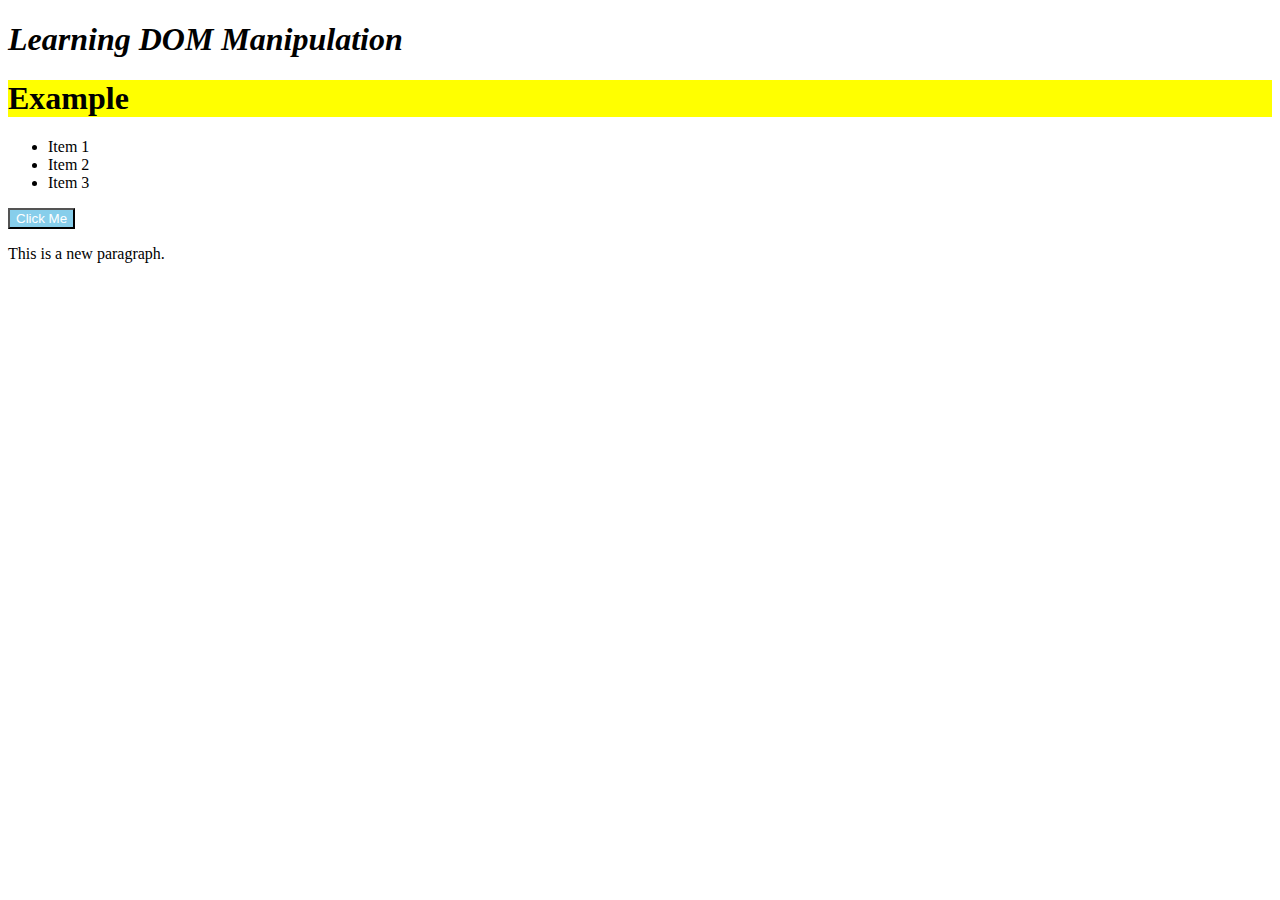
<file: DOM Manipulation/index.html>
<!DOCTYPE html>
<html lang="en">
<head>
    <meta charset="UTF-8">
    <meta name="viewport" content="width=device-width, initial-scale=1.0">
    <title>DOM Manipulation</title>
    <style>
        .highlight {
            background-color: yellow;
        }
    </style>
</head>
<body>
    <h1 class="heading1" id="heading">Welcome to DOM Manipulation</h1>

    <h1>Example</h1>

    <ul id="list">
        <li>Item 1</li>
        <li>Item 2</li>
        <li>Item 3</li>
    </ul>

    <button id="btn">Click Me</button>

    <div class="container"></div>

    <script src="script.js"></script>
</body>
</html>
</file>
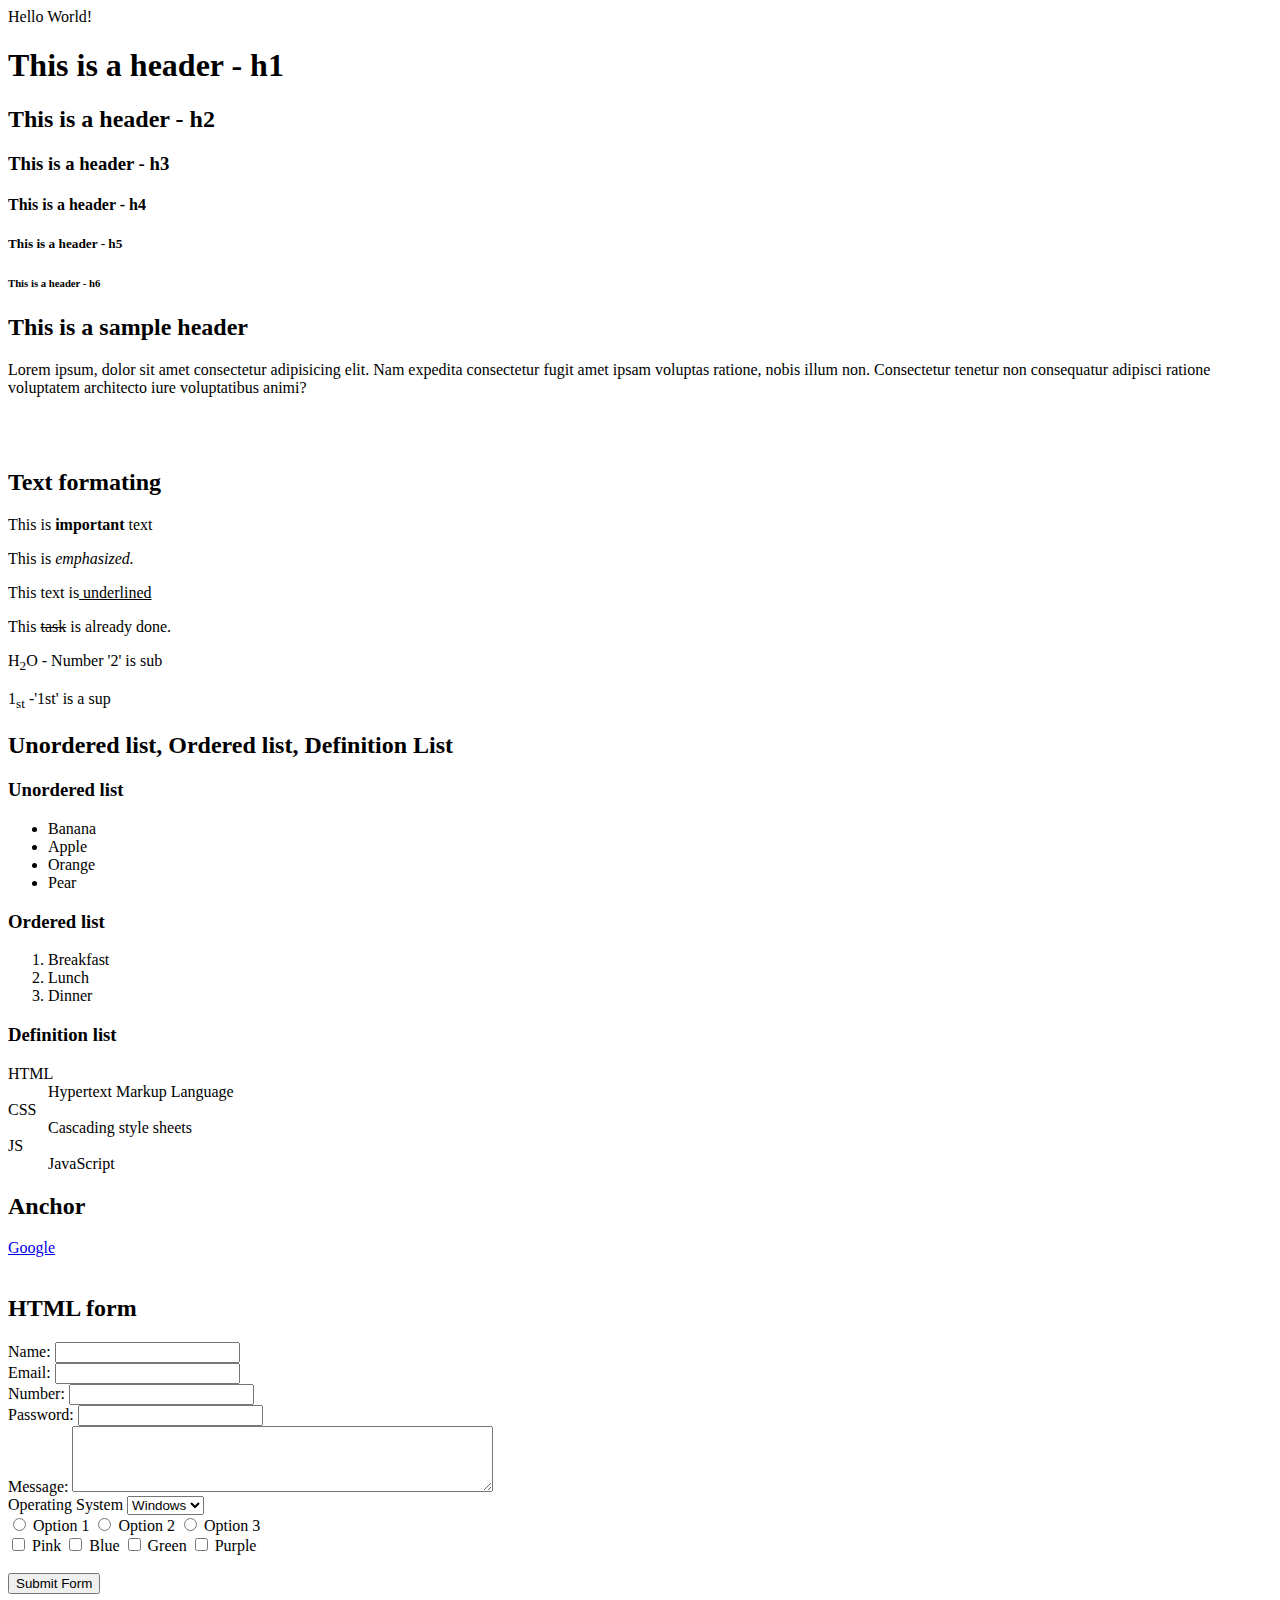
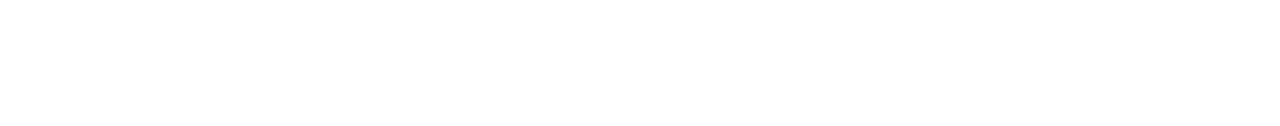
<file: HTML/index.html>
<html lang="en">
<head>
    <meta charset="UTF-8">
    <meta name="viewport" content="width=device-width, initial-scale=1.0">
    <title>This is my first website</title>
</head>
<body>
    Hello World!
    <h1>This is a header - h1</h1>
    <h2>This is a header - h2</h2>
    <h3>This is a header - h3</h3>
    <h4>This is a header - h4</h4>
    <h5>This is a header - h5</h5>
    <h6>This is a header - h6</h6>

    <h2>This is a sample header</h2>
    <p>Lorem ipsum, dolor sit amet consectetur adipisicing elit. Nam expedita consectetur fugit amet ipsam voluptas ratione, nobis illum non. Consectetur tenetur non consequatur adipisci ratione voluptatem architecto iure voluptatibus animi?</p>
    <br>
    <br>


    <h2>Text formating</h2>
    <p>This is <strong>important</strong> text</p>
    <p>This is <em>emphasized.</em></p>
    <p>This text is<u> underlined</u></p>
    <p>This <s>task</s> is already done.</p>
    <p>H<sub>2</sub>O - Number '2' is sub</p>
    <p>1<sub>st</sub> -'1st' is a sup</p>

    <h2>Unordered list, Ordered list, Definition List</h2>
    <h3>Unordered list</h3>
    <ul>
        <li>Banana</li>
        <li>Apple</li>
        <li>Orange</li>
        <li>Pear</li>
    </ul>

    <h3>Ordered list</h3>
    <ol>
        <li>Breakfast</li>
        <li>Lunch</li>
        <li>Dinner</li>
    </ol>

    <h3>Definition list</h3>
    <dl>
        <dt>HTML</dt>
        <dd>Hypertext Markup Language</dd>
        <dt>CSS</dt>
        <dd>Cascading style sheets</dd>
        <dt>JS</dt>
        <dd>JavaScript</dd>
    </dl>

    <h2>Anchor</h2>
    <a href="https://www.google.com">Google</a>


    <br>
    <br>  
    
    <h2>HTML form</h2>
    <form>
        <label for="name">Name:</label>
        <input type="text" name="name" required>
        <br>

        <label for="email">Email:</label>
        <input type="email" name="email" required>
        <br>

        <label for="phone">Number:</label>
        <input type="number" name="phone">
        <br>

        <label for="password">Password:</label>
        <input type="password" name="password">
        <br>

        <label for="message">Message:</label>
        <textarea name="message" rows="4" cols="50"></textarea>
        <br>

        <label for="OS">Operating System</label>
        <select name="OS">
            <option value="windows">Windows</option>
            <option value="mac">Mac</option>
            <option value="Linux">Linux</option>
        </select> 
        <br>

        <input type="radio" name="options" value="option1">
        <label for="option">Option 1</label>
        <input type="radio" name="options" value="option2">
        <label for="option">Option 2</label>       

        <input type="radio" name="differentOption" value="option3">
        <label for="option">Option 3</label> 

        <br>

        <input type="checkbox" name="pink" value="pink">
        <label for="pink">Pink</label>
        <input type="checkbox" name="blue" value="blue">
        <label for="blue">Blue</label>      
        <input type="checkbox" name="green" value="green">
        <label for="green">Green</label> 
        <input type="checkbox" name="Purple" value="purple">
        <label for="purple">Purple</label>

        <br><br>
        
        <button type="submit">Submit Form</button>
    </form>

    <br><br><br><br><br><br>

</body>

</html>
</file>
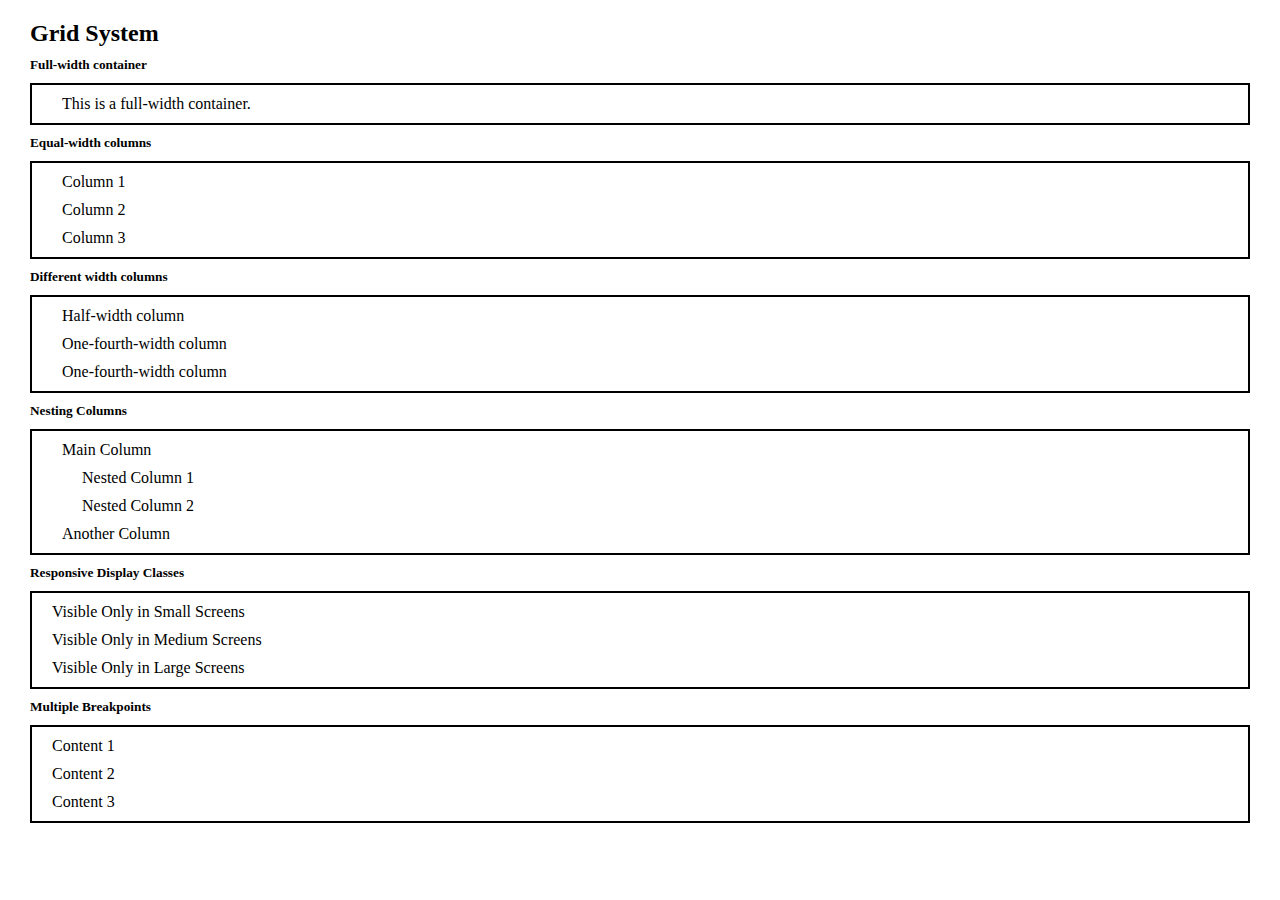
<file: Bootstrap/strapsystem.html>
<!DOCTYPE html>
<html lang="en">
<head>
    <title>Bootstrap Grid System</title>
    <style>
        * {
            margin: 10px;
        }
        .container {
            border: 2px black solid;
        }
    </style>
    <link href="https://cdn.jsdelivr.net/npm/bootstrap@5.3.2/dist/css/bootstrap.min.css" rel="stylesheet" integrity="sha384-T3c6CoIi6uLrA9TneNEoa7RxnatzjcDSCmG1MXxSR1GAsXEV/Dwwykc2MPK8M2HN" crossorigin="anonymous">
</head>
<body>
    <h2>Grid System</h2>

    <h5>Full-width container</h5>
    <div class="container">
        <div class="row">
            <div class="col">
                <p>This is a full-width container.</p>
            </div>
        </div>
    </div>

    <h5>Equal-width columns</h5>
    <div class="container">
        <div class="row">
            <div class="col">
                <p>Column 1</p>
            </div>
            <div>
                <p>Column 2</p>
            </div>
            <div>
                <p>Column 3</p>
            </div>
        </div>
    </div>

    <h5>Different width columns</h5>
    <div class="container">
        <div class="row">
            <div class="col-6">
                <p>Half-width column</p>
            </div>
            <div class="col-3">
                <p>One-fourth-width column</p>
            </div>
            <div class="col-3">
                <p>One-fourth-width column</p>
            </div>
        </div>
    </div>

    <h5>Nesting Columns</h5>
    <div class="container">
        <div class="row">
            <div class="col-6 border">
                <p>Main Column</p>
                <div class="row">
                    <div class="col">
                        <p>Nested Column 1</p>
                    </div>
                    <div class="col">
                        <p>Nested Column 2</p>
                    </div>
                </div>
            </div>
            <div class="col-6">
                <p>Another Column</p>
            </div>
        </div>
    </div>

    <h5>Responsive Display Classes</h5>
    <div class="container">
        <div class="row">
            <div class="d-none d-sm-block d-md-none">Visible Only in Small Screens</div>
            <div class="d-none d-md-block d-lg-none">Visible Only in Medium Screens</div>
            <div class="d-none d-lg-block d-xl-none">Visible Only in Large Screens</div>
        </div>
    </div>

    <h5>Multiple Breakpoints</h5>
    <div class="container">
        <div class="row">
            <div class="col-sm-6 col-md-4">Content 1</div>
            <div class="col-sm-6 col-md-4">Content 2</div>
            <div class="col-sm-6 col-md-4">Content 3</div>
        </div>
    </div>
    <script src="https://cdn.jsdelivr.net/npm/bootstrap@5.3.2/dist/js/bootstrap.bundle.min.js" integrity="sha384-C6RzsynM9kWDrMNeT87bh95OGNyZPhcTNXj1NW7RuBCsyN/o0jlpcV8Qyq46cDfL" crossorigin="anonymous"></script>
</body>
</html>
</file>
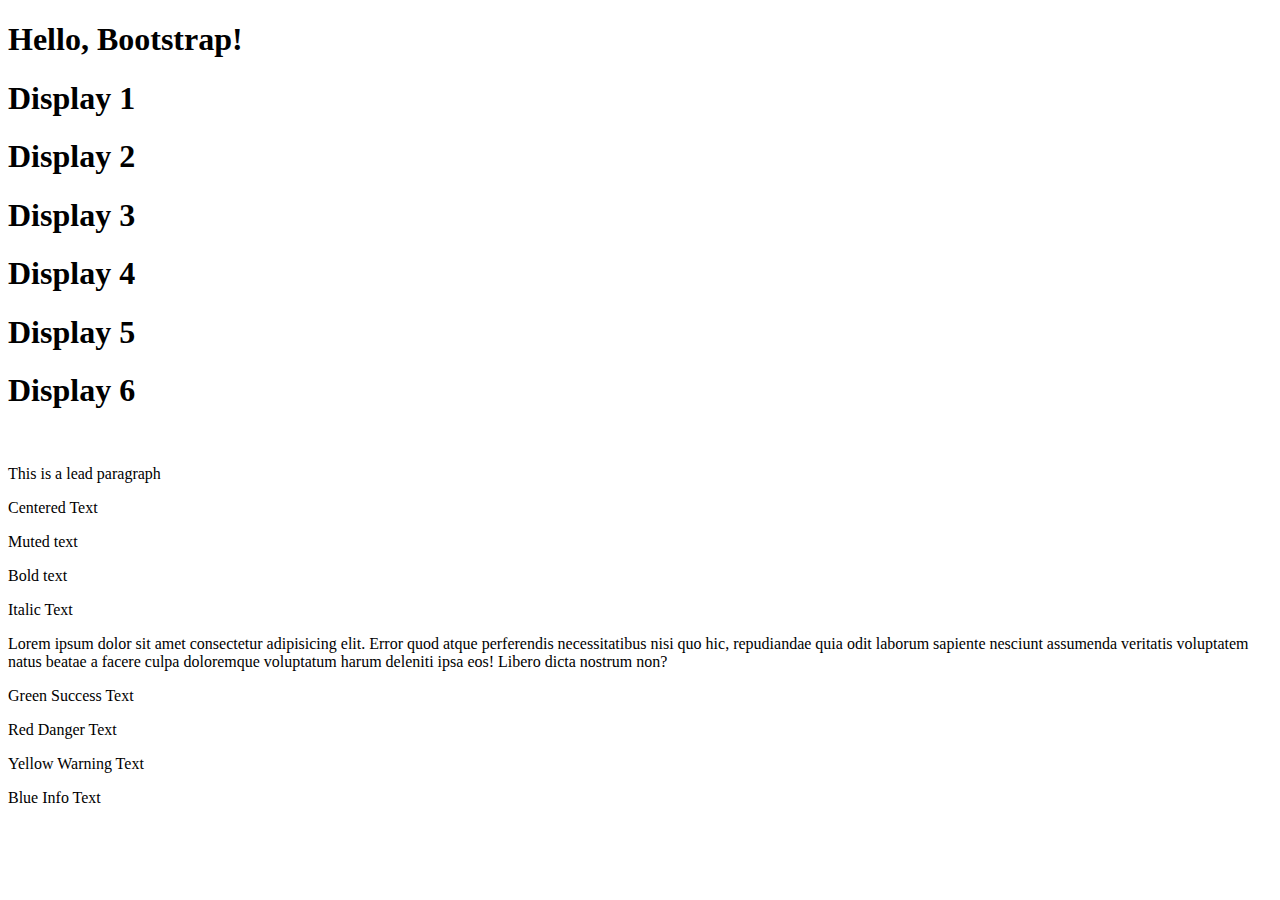
<file: Bootstrap/typography.html>
<!DOCTYPE html>
<html lang="en">
<head>
    <title>Bootstrap Typography</title>
<link href="https://cdn.jsdelivr.net/npm/bootstrap@5.3.2/dist/css/bootstrap.min.css" rel="stylesheet" integrity="sha384-T3c6CoIi6uLrA9TneNEoa7RxnatzjcDSCmG1MXxSR1GAsXEV/Dwwykc2MPK8M2HN" crossorigin="anonymous">
</head>
<body>
    <h1>Hello, Bootstrap!</h1>

    <h1 class="display-1">Display 1</h1>
    <h1 class="display-2">Display 2</h1>
    <h1 class="display-3">Display 3</h1>
    <h1 class="display-4">Display 4</h1>
    <h1 class="display-5">Display 5</h1>
    <h1 class="display-6">Display 6</h1>
    <br>

    <p class="lead">This is a lead paragraph</p>
    <p class="text-center">Centered Text</p>

    <p class="text-muted">Muted text</p>
    <p class="fw-bold">Bold text</p>
    <p class="fst-italic">Italic Text</p>

    <p class="text-structure" style="max: width 200px;">Lorem ipsum dolor sit amet consectetur adipisicing elit. Error quod atque perferendis necessitatibus nisi quo hic, repudiandae quia odit laborum sapiente nesciunt assumenda veritatis voluptatem natus beatae a facere culpa doloremque voluptatum harum deleniti ipsa eos! Libero dicta nostrum non?</p>

    <p class="text-success">Green Success Text</p>
    <p class="text-danger">Red Danger Text</p>
    <p class="text-warning">Yellow Warning Text</p>
    <p>Blue Info Text</p>

    <script src="https://cdn.jsdelivr.net/npm/bootstrap@5.3.2/dist/js/bootstrap.bundle.min.js" integrity="sha384-C6RzsynM9kWDrMNeT87bh95OGNyZPhcTNXj1NW7RuBCsyN/o0jlpcV8Qyq46cDfL" crossorigin="anonymous"></script>
</body>
</html>
</file>
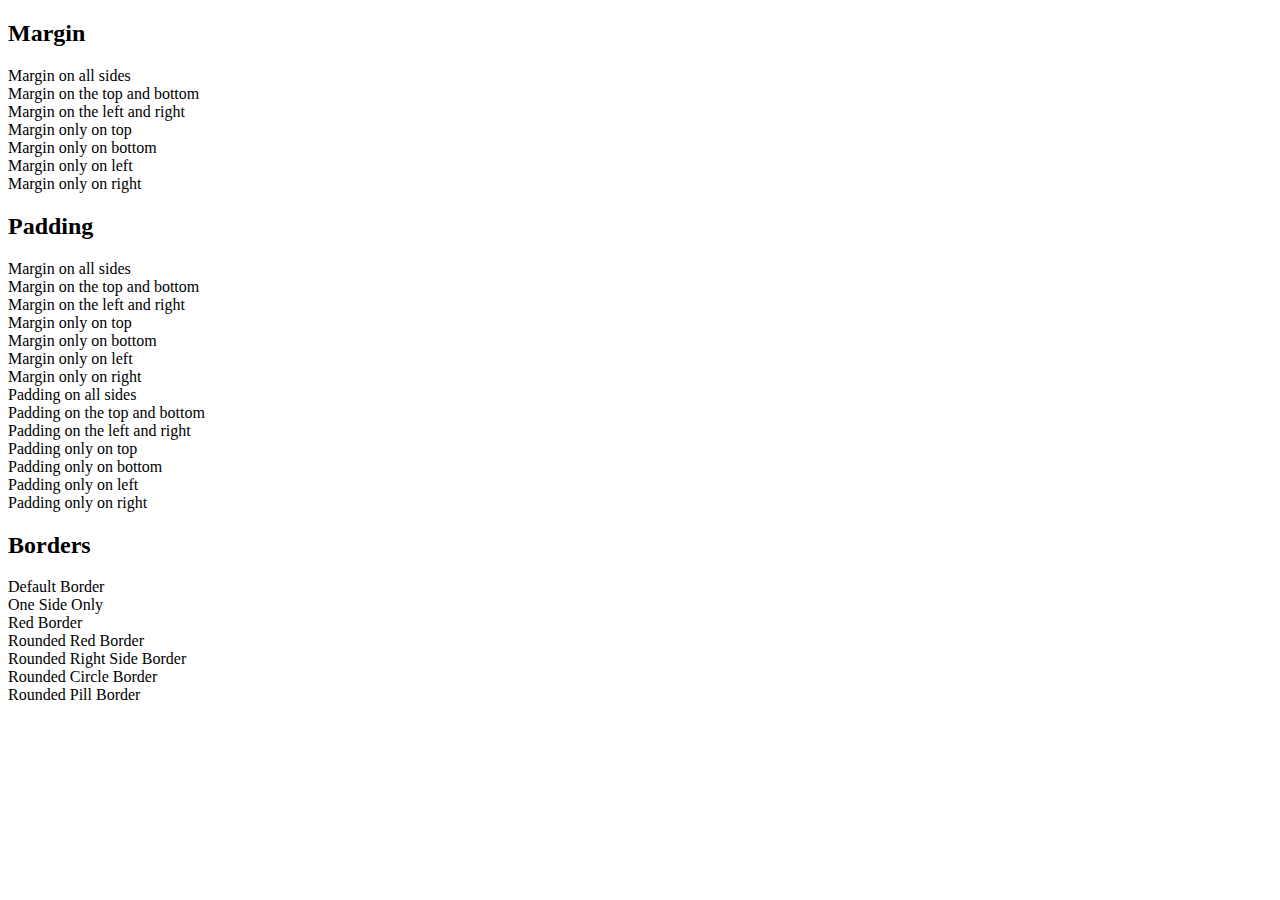
<file: Bootstrap/utilities.html>
<!DOCTYPE html>
<html lang="en">
<head>
    <title>Bootstrap Utility Classes</title>
    <link href="https://cdn.jsdelivr.net/npm/bootstrap@5.3.2/dist/css/bootstrap.min.css" rel="stylesheet" integrity="sha384-T3c6CoIi6uLrA9TneNEoa7RxnatzjcDSCmG1MXxSR1GAsXEV/Dwwykc2MPK8M2HN" crossorigin="anonymous">
</head>
<body class="m-3">
    <h2>Margin</h2>

    <div class="container border m-3>
        <div class="row m-3 border">Margin on all sides</div>
        <div class="row border my-3">Margin on the top and bottom</div>
        <div class="row border mx-3">Margin on the left and right</div>
        <div class="row border mt-3">Margin only on top</div>
        <div class="row border mb-3">Margin only on bottom</div>
        <div class="row border ms-3">Margin only on left</div>
        <div class="row border me-3">Margin only on right</div>
    </div>

    <h2>Padding</h2>
    <div class="container border m-3>
        <div class="row border p-3">Margin on all sides</div>
        <div class="rpw border py-3" >Margin on the top and bottom</div>
        <div class="row border px-3">Margin on the left and right</div>
        <div class="row border pt-3">Margin only on top</div>
        <div class="row border pb-3">Margin only on bottom</div>
        <div class="row border ps-3">Margin only on left</div>
        <div class="row border pe-3">Margin only on right</div>
    </div>

    <div class="container border m-3">
        <div>Padding on all sides</div>
        <div>Padding on the top and bottom</div>
        <div>Padding on the left and right</div>
        <div>Padding only on top</div>
        <div>Padding only on bottom</div>
        <div>Padding only on left</div>
        <div>Padding only on right</div>
    </div>

    <h2>Borders</h2>

    <div class="container">
        <div class="row-border mb-2">Default Border</div>
        <div class="row-border top">One Side Only</div>
        <div class="row-border border-danger mb-2">Red Border</div>
        <div class="row-border rounded">Rounded Red Border</div>
        <div class="row-border rounded border-danger mb-2">Rounded Right Side Border</div>
        <div class="row-border rounded-danger rounded-end mb-3">Rounded Circle Border</div>
        <div class="row border border-danger rounded-pill">Rounded Pill Border</div>
    </div>
</body>
</html>
</file>
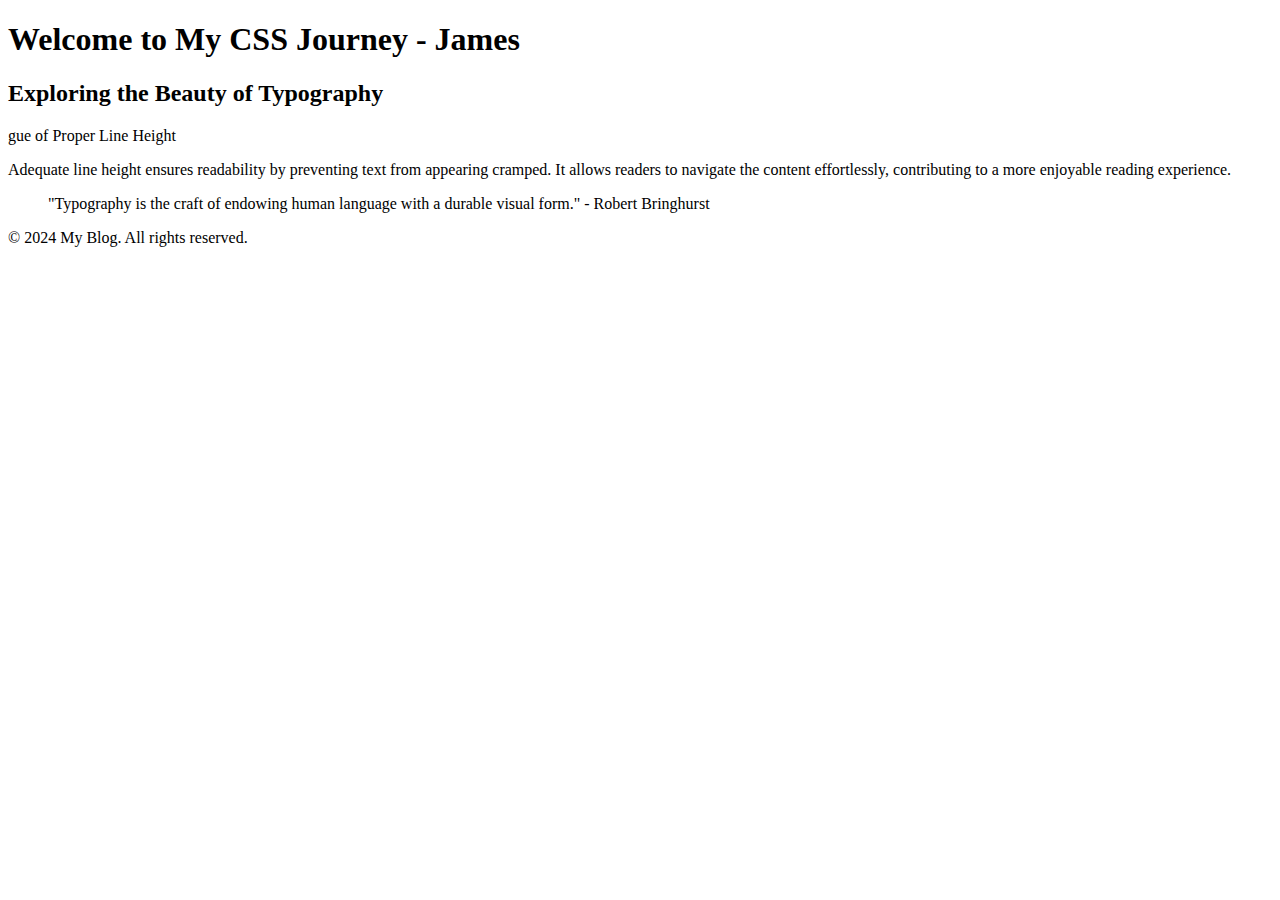
<file: CSS/activity.html>
<!DOCTYPE html>
<html lang="en">
<head>
    <meta charset="UTF-8">
    <meta name="viewport" content="width=device-width, initial-scale=1.0">
    <title>Typography Activity</title>
    <link rel="stylesheet" href="activity.css"> <!-- Assuming your CSS is in a file named "styles.css" -->
</head>
<body>

    <!-- Use any font style and size -->
    <header class="font-family-size bold center-align">
        <h1>Welcome to My CSS Journey - James</h1>
    </header>

    <article class="italic underline">
        <h2 class="text-shadow">Exploring the Beauty of Typography</h2>
        <p>
gue of Proper Line Height</h3>
        <p>
            Adequate line height ensures readability by preventing text from appearing cramped. It allows readers to
            navigate the content effortlessly, contributing to a more enjoyable reading experience.
        </p>
    </section>

    <blockquote class="letter-spacing">
        <p>
            "Typography is the craft of endowing human language with a durable visual form."
            <span>- Robert Bringhurst</span>
        </p>
    </blockquote>

    <footer class="center-align line-through">
        <p>&copy; 2024 My Blog. All rights reserved.</p>
    </footer>

</body>
</html>
</file>
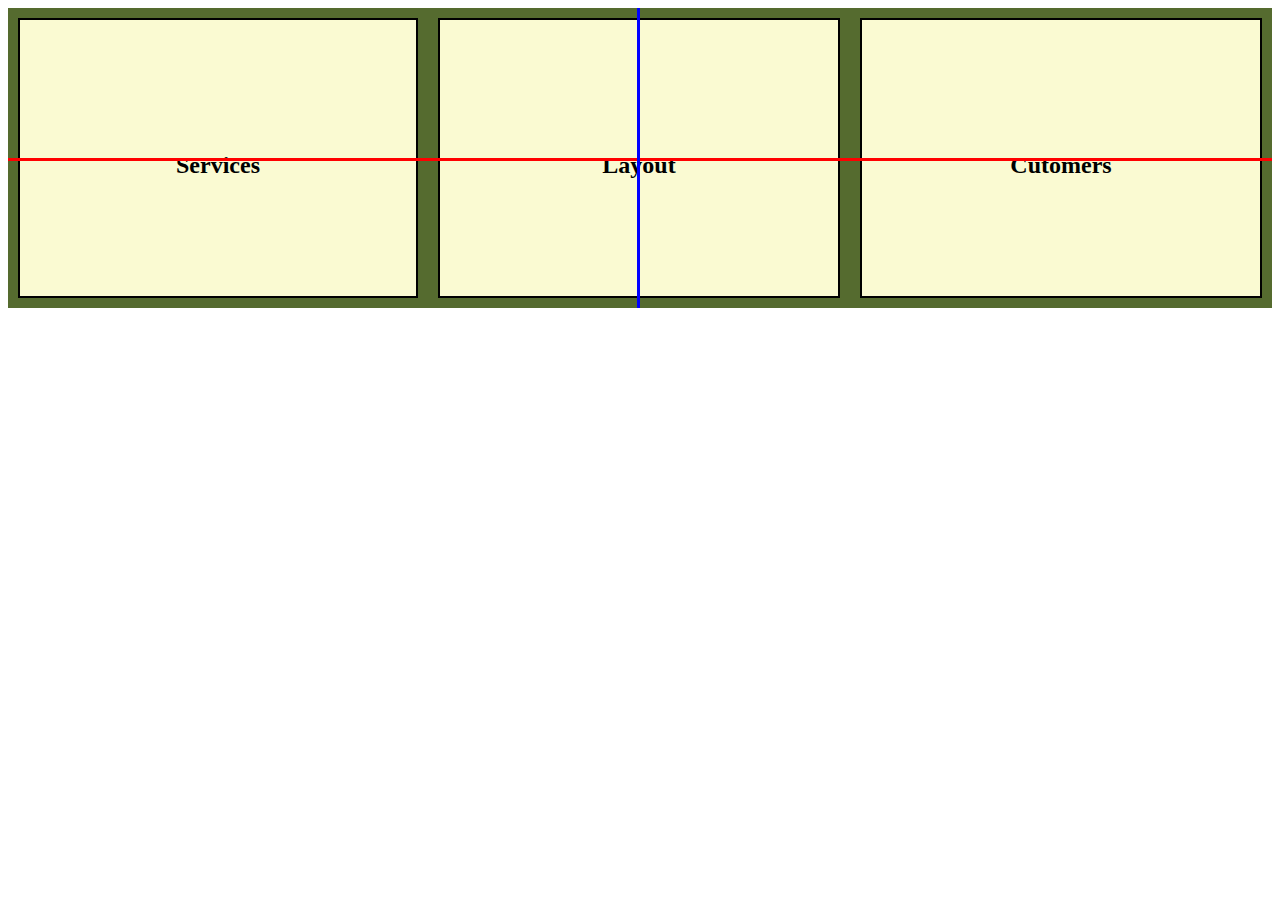
<file: CSS/flexbox.html>
<!DOCTYPE html>
<html lang="en">
<head>
    <link rel="stylesheet" href="flexbox.css">
    <title>Flexbox</title>
</head>
<body>


    <div class="container flexContainer">
        <div class="flexItems flexItem1" style="background-image: url(https://cdn-icons-png.flaticon.com/512/5062/5062832.png); ">
            <h2>Services</h2>
        </div>
        <div class="flexItems flexItem2" style="background-image: url(https://cdn-icons-png.flaticon.com/512/1077/1077183.png);">
            <h2>Layout</h2>
        </div>
        <div class="flexItems flexItem3" style="background-image: url(https://static.thenounproject.com/png/2248991-200.png);">
            <h2>Cutomers</h2>
        </div>
       
 	  <!-- the axes are for discussion purposes only -->
        <div class="axis main-axis"></div>
        <div class="axis cross-axis"></div>
    </div>
</body>
</html>
</file>
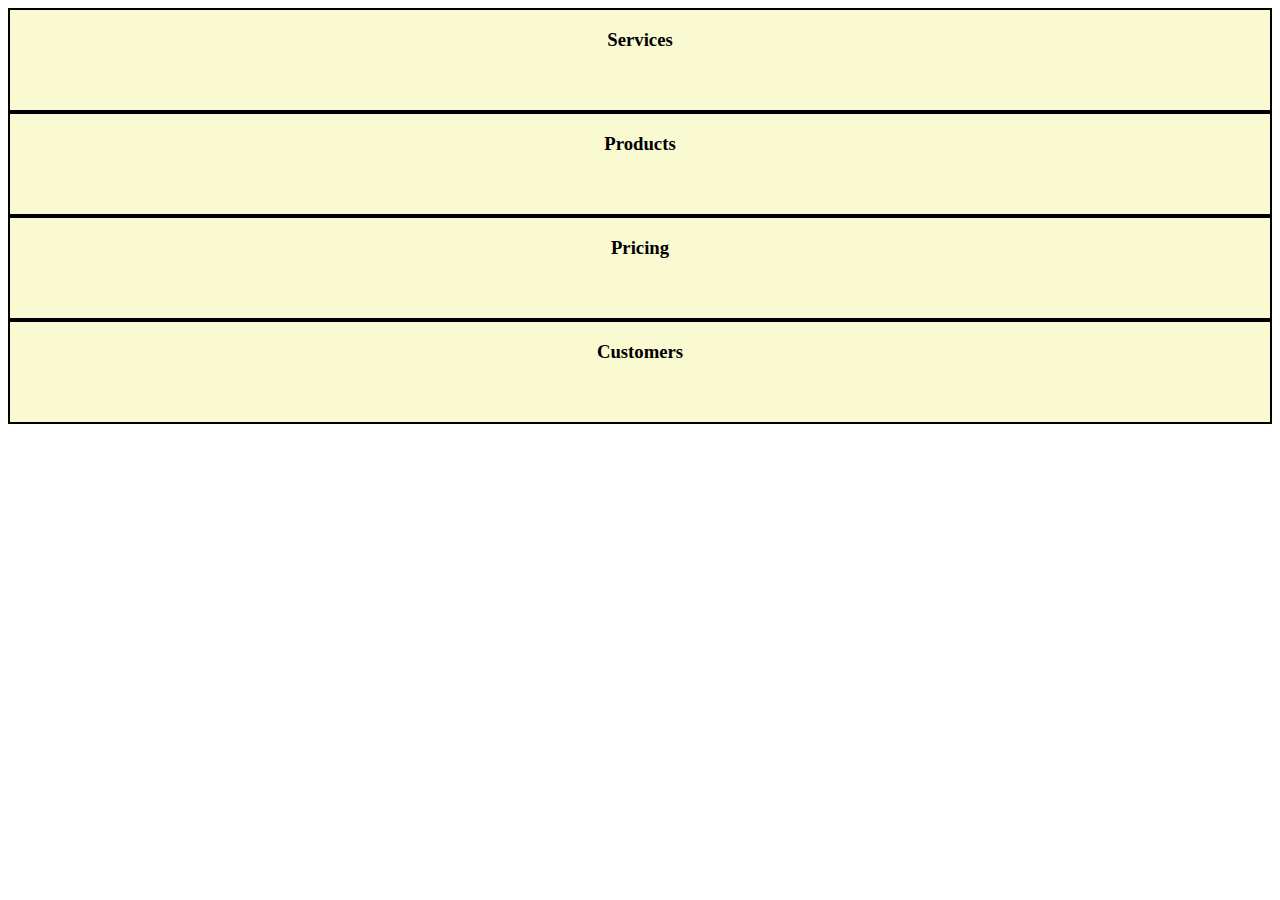
<file: CSS/grid.html>
<!DOCTYPE html>
<html lang="en">
<head>
    <link rel="stylesheet" href="grid.css">
    <title>Grid</title>
</head>
<body>
    <div class="container gridContainer">
        <div class="gridItem services"><h3>Services</h3></div>
        <div class="gridItem products"><h3>Products</h3></div>
        <div class="gridItem pricing"><h3>Pricing</h3></div>
        <div class="gridItem customers"><h3>Customers</h3></div>
    </div>
   
</body>
</html>
</file>
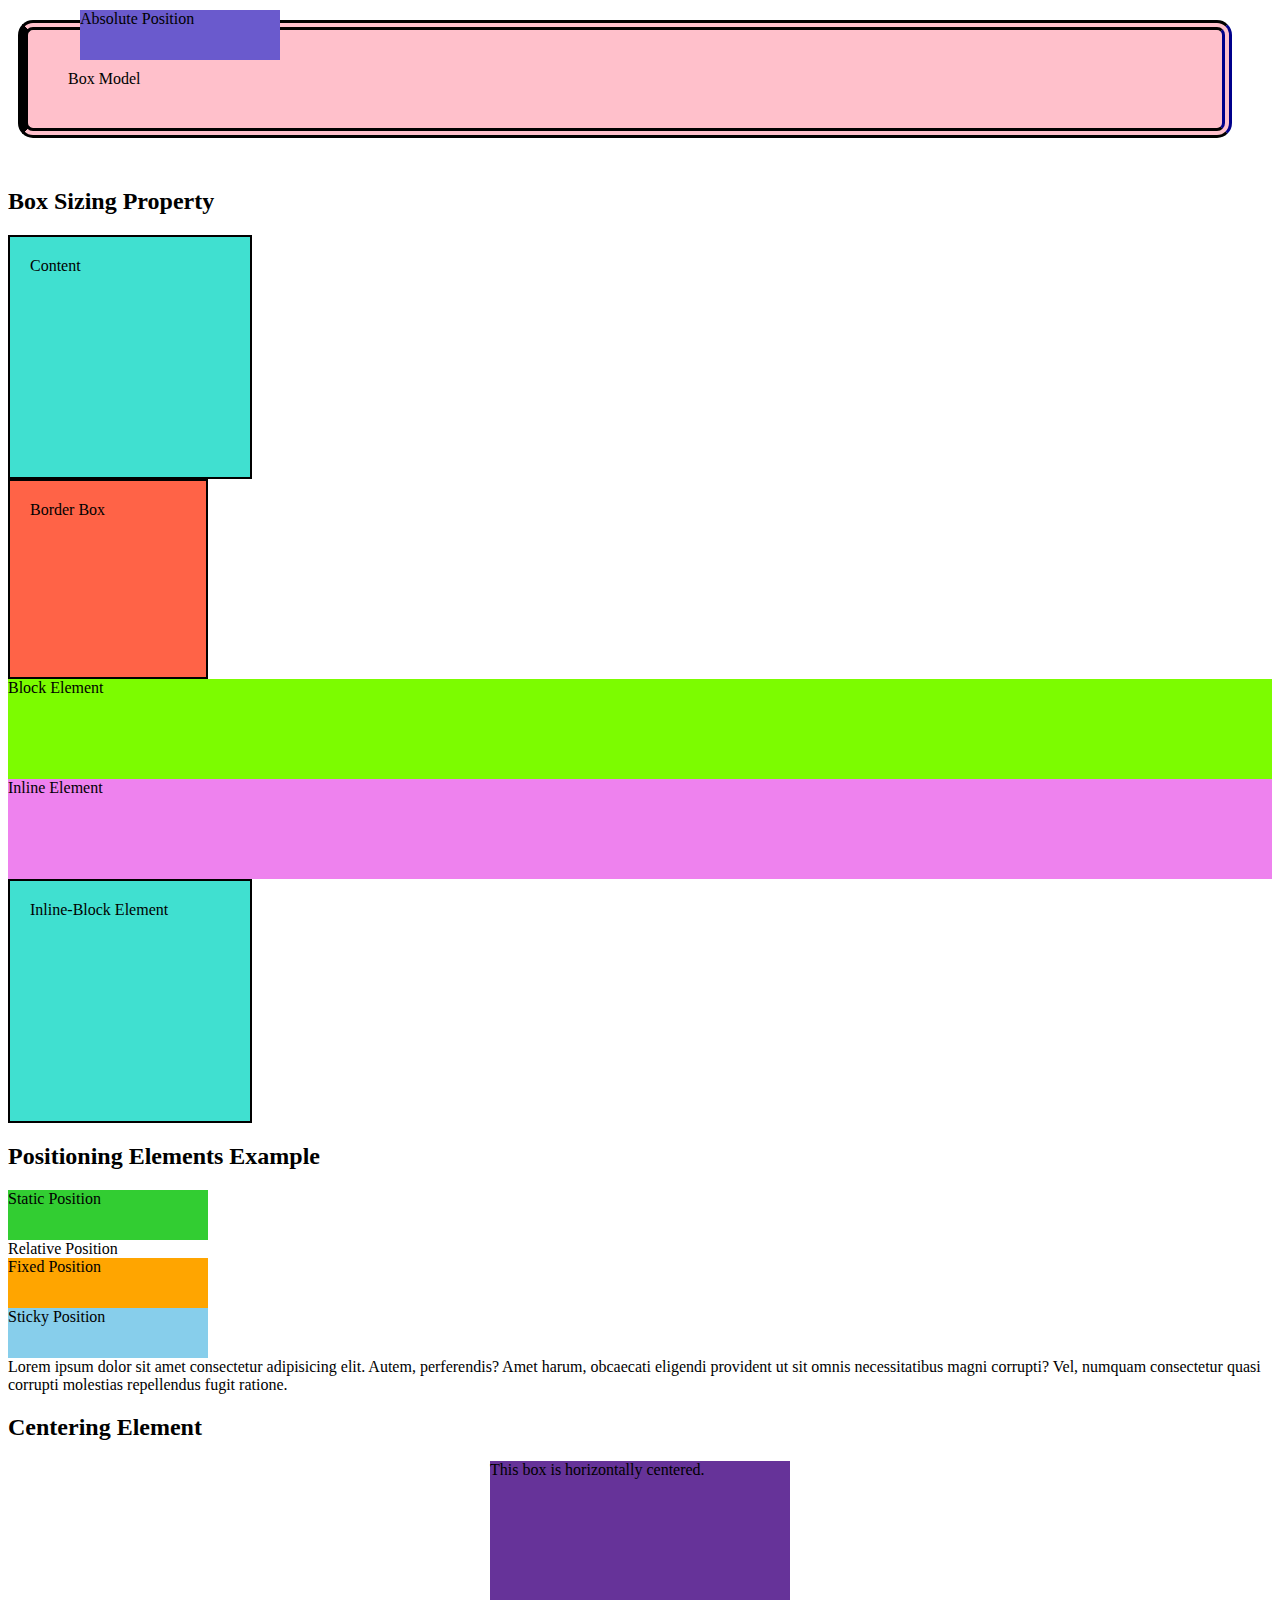
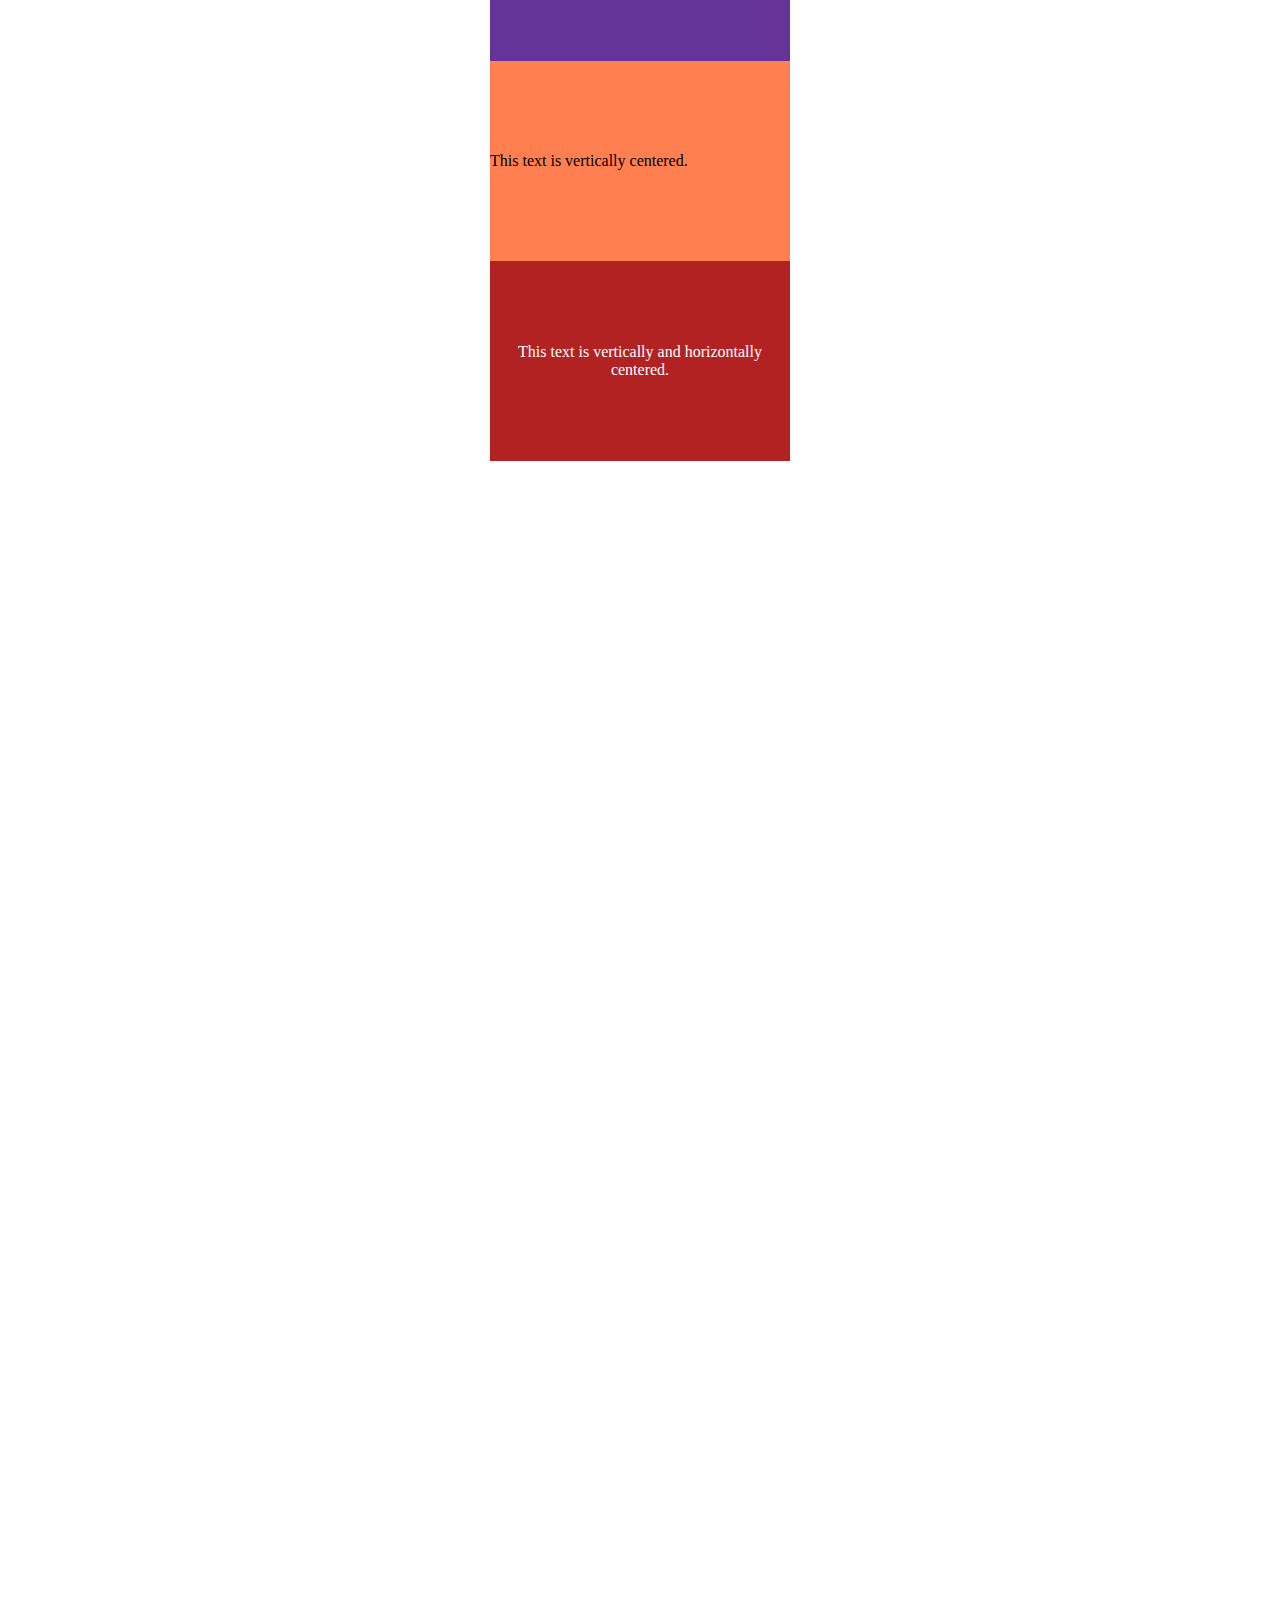
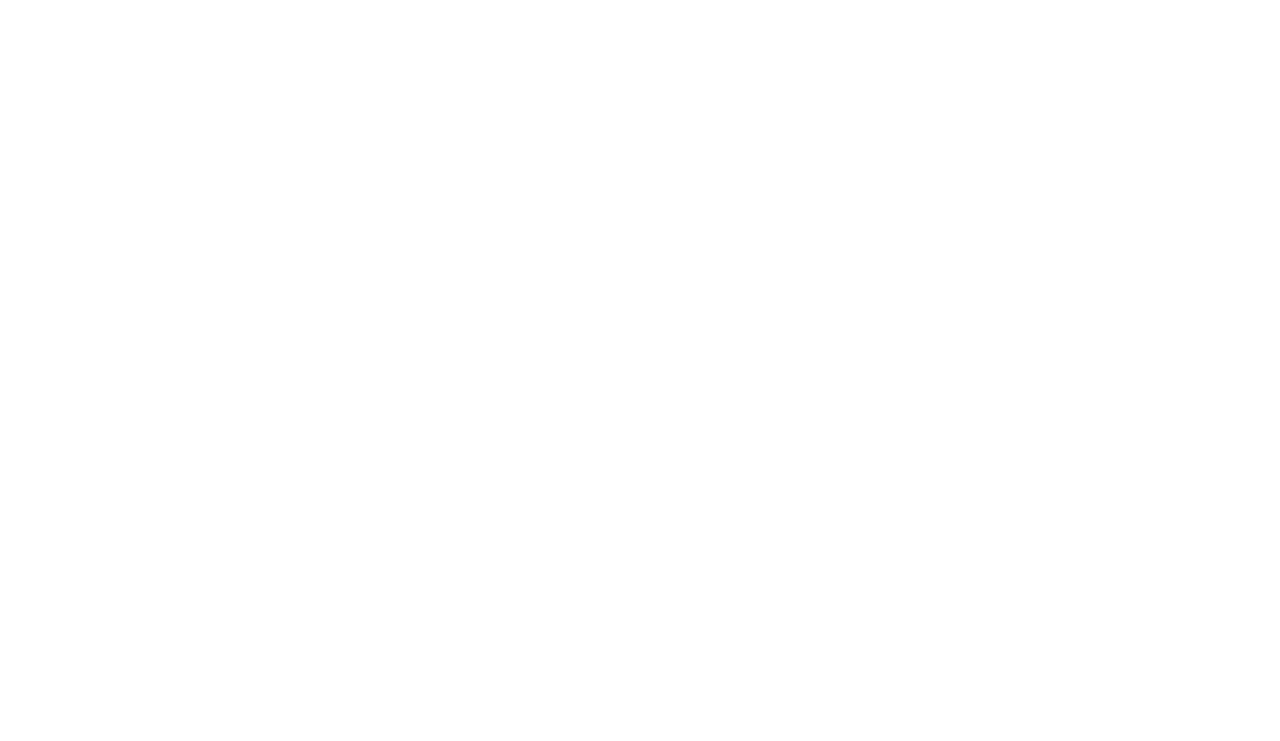
<file: CSS/layout.html>
<!DOCTYPE html>
<html lang="en">
<head>
    <title>CSS Layout</title>
    <link rel="stylesheet" href="layout.css"
</head>
<body>
    <div class="box-model">
        Box Model
    </div>

    <h2>Box Sizing Property</h2>

    <div class="box-content">
        Content
    </div>

    <div class="box-border">
        Border Box
    </div>

    <div class="block">
        Block Element
    </div>

    <div class="inline">
        Inline Element
    </div>

    <div class="box-content">
        Inline-Block Element
    </div>

    <h2>Positioning Elements Example</h2>

    <div class="static">Static Position</div>

    <div class="relative">Relative Position</div>

    <div class="absolute">Absolute Position</div>

    <div class="fixed">Fixed Position</div>

<div class="sticky">Sticky Position</div>

Lorem ipsum dolor sit amet consectetur adipisicing elit. Autem, perferendis? Amet harum, obcaecati eligendi provident ut sit omnis necessitatibus magni corrupti? Vel, numquam consectetur quasi corrupti molestias repellendus fugit ratione.

<h2>Centering Element</h2>

<div class="parent-box">
  This box is horizontally centered.
</div>

<div class="parent-box center-vertical">
    This text is vertically centered.
</div>

<div class="parent-box center-horizontal-vertical">
    This text is vertically and horizontally centered.
</div>
    <br><br><br><br><br><br><br><br><br><br><br><br><br>
    <br><br><br><br><br><br><br><br><br><br><br><br><br>
    <br><br><br><br><br><br><br><br><br><br><br><br><br>
    <br><br><br><br><br><br><br><br><br><br><br><br><br>
    <br><br><br><br><br><br><br><br><br><br><br><br><br>
    <br><br><br><br><br><br><br><br><br><br><br><br><br>
    <br><br><br><br><br><br><br><br><br><br><br><br><br>
    <br><br><br><br><br><br><br><br><br><br><br><br><br>
</body>
</html>
</file>
<file: CSS/activity.css>
.header{
    font-size:40px;
}

.article{
    font-size:30px;
}
</file>
<file: CSS/flexbox.css>
.flexItems {
    width: 200px;
    margin: 10px;
    border: 2px black solid;
    background-color: lightgoldenrodyellow;
    text-align: center;
    justify-content: center;
    background-size: 5rem; 
    background-repeat: no-repeat; 
    background-position: center 20px;
    padding-top: 7rem;
}
.cross-axis {
    position: absolute;
    right: 50%;
    height: 1080px;
    width: 3px;
    background-color: blue;


}

.main-axis {
    position: absolute;
    top: 50%;
    height: 3px;
    width: 2160px;
    background-color: red;
}


.container {
    min-height: 300px;
    background-color: darkolivegreen;
    position: relative;
    overflow: hidden;
}

.flexContainer {
    display:flex;
    flex-direction: row;
    justify-content:flex-end;
    align-items:stretch;
/* flex-wrap:wrap; */
}

.flexItem1{
    flex-grow:4;
    flex-shrink: 1;
}

.flexItem2{
    flex-grow:2;
    flex-shrink:6;
    flex-basis:300px;
}

.flexItem3{
    flex:2 6 300px;
    align-self:centr;
}
</file>
<file: CSS/grid.css>
.gridItem {
    min-width: 20px;
    border: 2px black solid;
    background-color: lightgoldenrodyellow;
    text-align: center;
    justify-content: center;
    min-height: 100px;
}

.container {
    background-color: brown;
}

.gridcontainer{
    display: grid;
    /* grid-template-columns: 1fr 2fr 1fr;
    grid-template-rows:200px 300px; */
    grid-template:200px 200px 200px/ 1fr 2fr 1fr;
}

.product{
    grid-area: 2/2/span2/span1;
}

.pricing{
    grid-area: 2/1/span 2/span 1;
}
</file>
<file: CSS/layout.css>
.box-model{
    background-color: pink;
    border:black 5px solid;
    margin:20px 40px 50px 10px;
    padding:40px;
    /* 1 value = all sides 
    2 values = top and bottom, right and left
    3 values = top, right and left, bottom
    4 values = top, right, bottom, left
    */
    border-width: 10px;
    border-style: double;
    border-left-style: solid;
    border-right-color:darkblue;
    border-radius:15px;
}

.box-content{
    width:200px;
    height:200px;
    padding:20px;
    background-color:turquoise;
    border: 2px black solid;
    box-sizing:content-box;
}

.box-border{
    width:200px;
    height:200px;
    padding:20px;
    background-color:tomato;
    border: 2px black solid;
    box-sizing:border-box;
}

/* Display Property */
.block{
    background-color:lawngreen;
    display: block;
    height:100px;
}

.inline{
    background-color:violet;
    height:100px;
}

.inline-block{
    background-color:cornflowerblue;
    display:inline-block;
    height:100px;
}

/* Element Positioning */
/* Comments = Ctrl + / */
.static{
    position: static;
    background-color: limegreen;
    width:200px;
    height:50px;
    left:80px;
    top:10px;
}

.absolute{
    background-color:slateblue;
    width:200px;
    height:50px;
    position:absolute;
    left:80px;
    top:10px;
}

.fixed{
    background-color: orange;
    width:200px;
    height:50px;
    top:0;
    right:0;
}

.sticky{
    background-color:skyblue;
    width:200px;
    height:50px;
    top:10px;
    left:20px;
}

/* Floats */

.float-right{
    width:200px;
    height:200px;
    background-color:indianred;
    float:right;
}

.float-left{
    width:200px;
    height:100px;
    background-color:peru;
    float:left;
}

.clear-floats{
    background-color:deepskyblue;
    clear:both;
}

/* Centering Elements */
.parent-box{
    height:200px;
    width:300px;
    background-color: rebeccapurple;
    margin:auto;
}

.center-vertical{
    background-color:coral;
    display:flex;
    align-items:center;
}

.center-horizontal-vertical{
    background-color: firebrick;
    display:flex;
    align-items:center;
    text-align:center;
    color:white;
}
</file>
